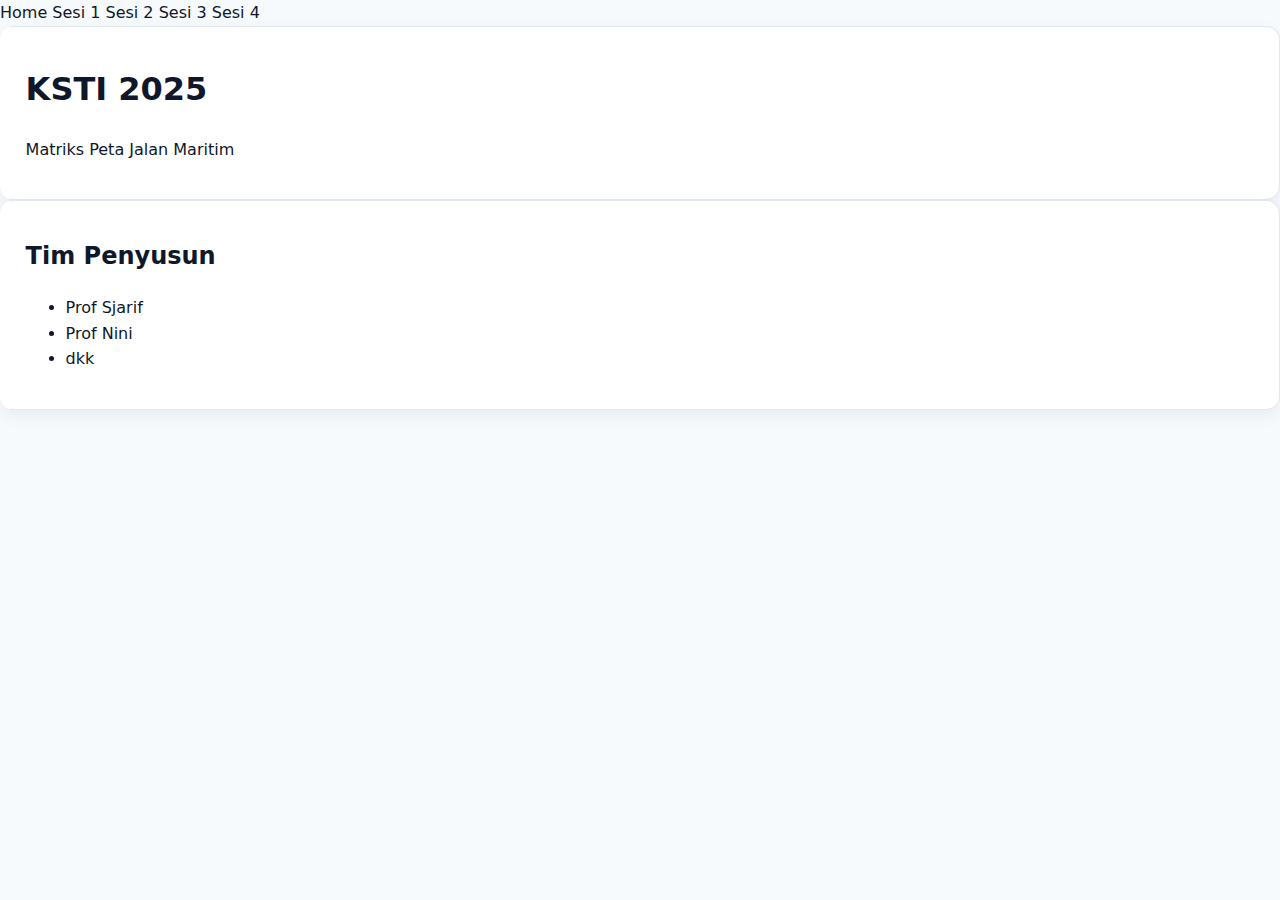
<file: index1.html>
<!DOCTYPE html>
<html lang="id">
<head>
  <meta charset="utf-8" />
  <meta name="viewport" content="width=device-width,initial-scale=1" />
  <title>KSTI 2025 · Matriks Peta Jalan Maritim</title>
  <link rel="stylesheet" href="styles.css" />
</head>
<body>

  <!-- Radio HALAMAN dipindah ke ROOT (saudara dari <section>) -->
  <input type="radio" id="tab-home" name="nav" checked hidden>
  <input type="radio" id="tab-s1"   name="nav" hidden>
  <input type="radio" id="tab-s2"   name="nav" hidden>
  <input type="radio" id="tab-s3"   name="nav" hidden>
  <input type="radio" id="tab-s4"   name="nav" hidden>

  <!-- Toolbar: label saja (menunjuk ke radio di atas) -->
  <nav class="navbar">
    <nav>
      <label for="tab-home">Home</label>
      <label for="tab-s1">Sesi 1</label>
      <label for="tab-s2">Sesi 2</label>
      <label for="tab-s3">Sesi 3</label>
      <label for="tab-s4">Sesi 4</label>
    </nav>
  </nav>

  <!-- ========== HOME ========== -->
  <section class="page home">
    <div class="container">
      <div class="card">
        <h1 class="title">KSTI 2025</h1>
        <p class="subtitle">Matriks Peta Jalan Maritim</p>
      </div>

      <div class="card">
        <h2 class="title">Tim Penyusun</h2>
        <ul class="list">
          <li>Prof Sjarif</li>
          <li>Prof Nini</li>
          <li>dkk</li>
        </ul>
      </div>
    </div>
  </section>

  <!-- ========== SESI 1 ========== -->
  <section class="page sesi1">
    <div class="container">
      <div class="card">
        <h2 class="title">SESI 1 – Industri Maritim</h2>

        <div class="year-tabs">
          <input type="radio" id="s1y2025" name="sesi1" checked>
          <label for="s1y2025">2025</label>

          <input type="radio" id="s1y2026" name="sesi1">
          <label for="s1y2026">2026</label>

          <input type="radio" id="s1y2027" name="sesi1">
          <label for="s1y2027">2027</label>

          <input type="radio" id="s1y2028" name="sesi1">
          <label for="s1y2028">2028</label>

          <input type="radio" id="s1y2029" name="sesi1">
          <label for="s1y2029">2029</label>

          <!-- Panel 2025 -->
          <div class="panel">
            <div class="grid8">
              <article class="item"><h3><span>1</span> Permasalahan</h3><p>Identifikasi masalah utama di sektor maritim.
              <ul>
                <li>Pembangunan kapal dalam negeri masih terbatas, banyak kapal diperoleh dari impor </li>
                <li>Belum adanya konsep kapal series pada berbagai jenis kapal yang dibangun dalam negeri </li>
                <li>TKDN industri kapal masih terbatas, material/ komponen masih bergantung impor </li>
                <li>Peralatan H/W dan S/W cerdas untuk industri perkapalan masih sangat terbatas </li>
                <li>Belum adanya standar series pada berbagai jenis bangunan lepas pantai yang dibangun dalam negeri </li>
                <li>TKDN industri bangunan lepas pantai masih terbatas, material/ komponen masih bergantung impor </li>
                <li>Peralatan H/W dan S/W cerdas untuk industri bangunan lepas pantai masih sangat terbatas </li>
              </ul>
              </p></article>
              <article class="item"><h3><span>2</span> Pasar</h3><p>Analisis potensi pasar domestik dan ekspor.
              <ul>
                <li>Pembangunan kapal dalam negeri masih terbatas, banyak kapal diperoleh dari impor </li>
                <li>Belum adanya konsep kapal series pada berbagai jenis kapal yang dibangun dalam negeri </li>
                <li>TKDN industri kapal masih terbatas, material/ komponen masih bergantung impor </li>
                <li>Peralatan H/W dan S/W cerdas untuk industri perkapalan masih sangat terbatas </li>
                <li>Belum adanya standar series pada berbagai jenis bangunan lepas pantai yang dibangun dalam negeri </li>
                <li>TKDN industri bangunan lepas pantai masih terbatas, material/ komponen masih bergantung impor </li>
                <li>Peralatan H/W dan S/W cerdas untuk industri bangunan lepas pantai masih sangat terbatas </li>
              </ul>
              </p></article>
              <article class="item"><h3><span>3</span> Industri</h3><p>Kolaborasi dengan galangan kapal nasional.
              <ul>
                <li>Pembangunan kapal dalam negeri masih terbatas, banyak kapal diperoleh dari impor </li>
                <li>Belum adanya konsep kapal series pada berbagai jenis kapal yang dibangun dalam negeri </li>
                <li>TKDN industri kapal masih terbatas, material/ komponen masih bergantung impor </li>
                <li>Peralatan H/W dan S/W cerdas untuk industri perkapalan masih sangat terbatas </li>
                <li>Belum adanya standar series pada berbagai jenis bangunan lepas pantai yang dibangun dalam negeri </li>
                <li>TKDN industri bangunan lepas pantai masih terbatas, material/ komponen masih bergantung impor </li>
                <li>Peralatan H/W dan S/W cerdas untuk industri bangunan lepas pantai masih sangat terbatas </li>
              </ul>
              </p></article>
              <article class="item"><h3><span>4</span> Teknologi</h3><p>Penerapan digital twin untuk monitoring kapal.
              <ul>
                <li>Pembangunan kapal dalam negeri masih terbatas, banyak kapal diperoleh dari impor </li>
                <li>Belum adanya konsep kapal series pada berbagai jenis kapal yang dibangun dalam negeri </li>
                <li>TKDN industri kapal masih terbatas, material/ komponen masih bergantung impor </li>
                <li>Peralatan H/W dan S/W cerdas untuk industri perkapalan masih sangat terbatas </li>
                <li>Belum adanya standar series pada berbagai jenis bangunan lepas pantai yang dibangun dalam negeri </li>
                <li>TKDN industri bangunan lepas pantai masih terbatas, material/ komponen masih bergantung impor </li>
                <li>Peralatan H/W dan S/W cerdas untuk industri bangunan lepas pantai masih sangat terbatas </li>
              </ul>
              </p></article>
              <article class="item"><h3><span>5</span> SDM</h3><p>Pelatihan insinyur muda dalam otomasi maritim.
              <ul>
                <li>Pembangunan kapal dalam negeri masih terbatas, banyak kapal diperoleh dari impor </li>
                <li>Belum adanya konsep kapal series pada berbagai jenis kapal yang dibangun dalam negeri </li>
                <li>TKDN industri kapal masih terbatas, material/ komponen masih bergantung impor </li>
                <li>Peralatan H/W dan S/W cerdas untuk industri perkapalan masih sangat terbatas </li>
                <li>Belum adanya standar series pada berbagai jenis bangunan lepas pantai yang dibangun dalam negeri </li>
                <li>TKDN industri bangunan lepas pantai masih terbatas, material/ komponen masih bergantung impor </li>
                <li>Peralatan H/W dan S/W cerdas untuk industri bangunan lepas pantai masih sangat terbatas </li>
              </ul>
              </p></article>
              <article class="item"><h3><span>6</span> Regulasi</h3><p>Sinkronisasi regulasi IMO dengan standar nasional.
              <ul>
                <li>Pembangunan kapal dalam negeri masih terbatas, banyak kapal diperoleh dari impor </li>
                <li>Belum adanya konsep kapal series pada berbagai jenis kapal yang dibangun dalam negeri </li>
                <li>TKDN industri kapal masih terbatas, material/ komponen masih bergantung impor </li>
                <li>Peralatan H/W dan S/W cerdas untuk industri perkapalan masih sangat terbatas </li>
                <li>Belum adanya standar series pada berbagai jenis bangunan lepas pantai yang dibangun dalam negeri </li>
                <li>TKDN industri bangunan lepas pantai masih terbatas, material/ komponen masih bergantung impor </li>
                <li>Peralatan H/W dan S/W cerdas untuk industri bangunan lepas pantai masih sangat terbatas </li>
              </ul>
              </p></article>
              <article class="item"><h3><span>7</span> <em>Scaling up</em></h3><p>Peningkatan kapasitas prototipe menjadi skala industri.
              <ul>
                <li>Pembangunan kapal dalam negeri masih terbatas, banyak kapal diperoleh dari impor </li>
                <li>Belum adanya konsep kapal series pada berbagai jenis kapal yang dibangun dalam negeri </li>
                <li>TKDN industri kapal masih terbatas, material/ komponen masih bergantung impor </li>
                <li>Peralatan H/W dan S/W cerdas untuk industri perkapalan masih sangat terbatas </li>
                <li>Belum adanya standar series pada berbagai jenis bangunan lepas pantai yang dibangun dalam negeri </li>
                <li>TKDN industri bangunan lepas pantai masih terbatas, material/ komponen masih bergantung impor </li>
                <li>Peralatan H/W dan S/W cerdas untuk industri bangunan lepas pantai masih sangat terbatas </li>
              </ul>
              </p></article>
              <article class="item"><h3><span>8</span> Lainnya</h3><p>Program CSR dan kolaborasi dengan nelayan lokal.
              <ul>
                <li>Pembangunan kapal dalam negeri masih terbatas, banyak kapal diperoleh dari impor </li>
                <li>Belum adanya konsep kapal series pada berbagai jenis kapal yang dibangun dalam negeri </li>
                <li>TKDN industri kapal masih terbatas, material/ komponen masih bergantung impor </li>
                <li>Peralatan H/W dan S/W cerdas untuk industri perkapalan masih sangat terbatas </li>
                <li>Belum adanya standar series pada berbagai jenis bangunan lepas pantai yang dibangun dalam negeri </li>
                <li>TKDN industri bangunan lepas pantai masih terbatas, material/ komponen masih bergantung impor </li>
                <li>Peralatan H/W dan S/W cerdas untuk industri bangunan lepas pantai masih sangat terbatas </li>
              </ul>
              </p></article>
            </div>
          </div>

           <!-- Panel 2025 -->
          <div class="panel">
            <div class="grid8">
              <article class="item"><h3><span>1</span> Permasalahan</h3><p>Identifikasi masalah utama di sektor maritim.
              <ul>
                <li>Pembangunan kapal dalam negeri masih terbatas, banyak kapal diperoleh dari impor </li>
                <li>Belum adanya konsep kapal series pada berbagai jenis kapal yang dibangun dalam negeri </li>
                <li>TKDN industri kapal masih terbatas, material/ komponen masih bergantung impor </li>
                <li>Peralatan H/W dan S/W cerdas untuk industri perkapalan masih sangat terbatas </li>
                <li>Belum adanya standar series pada berbagai jenis bangunan lepas pantai yang dibangun dalam negeri </li>
                <li>TKDN industri bangunan lepas pantai masih terbatas, material/ komponen masih bergantung impor </li>
                <li>Peralatan H/W dan S/W cerdas untuk industri bangunan lepas pantai masih sangat terbatas </li>
              </ul>
              </p></article>
              <article class="item"><h3><span>2</span> Pasar</h3><p>Analisis potensi pasar domestik dan ekspor.
              <ul>
                <li>Pembangunan kapal dalam negeri masih terbatas, banyak kapal diperoleh dari impor </li>
                <li>Belum adanya konsep kapal series pada berbagai jenis kapal yang dibangun dalam negeri </li>
                <li>TKDN industri kapal masih terbatas, material/ komponen masih bergantung impor </li>
                <li>Peralatan H/W dan S/W cerdas untuk industri perkapalan masih sangat terbatas </li>
                <li>Belum adanya standar series pada berbagai jenis bangunan lepas pantai yang dibangun dalam negeri </li>
                <li>TKDN industri bangunan lepas pantai masih terbatas, material/ komponen masih bergantung impor </li>
                <li>Peralatan H/W dan S/W cerdas untuk industri bangunan lepas pantai masih sangat terbatas </li>
              </ul>
              </p></article>
              <article class="item"><h3><span>3</span> Industri</h3><p>Kolaborasi dengan galangan kapal nasional.
              <ul>
                <li>Pembangunan kapal dalam negeri masih terbatas, banyak kapal diperoleh dari impor </li>
                <li>Belum adanya konsep kapal series pada berbagai jenis kapal yang dibangun dalam negeri </li>
                <li>TKDN industri kapal masih terbatas, material/ komponen masih bergantung impor </li>
                <li>Peralatan H/W dan S/W cerdas untuk industri perkapalan masih sangat terbatas </li>
                <li>Belum adanya standar series pada berbagai jenis bangunan lepas pantai yang dibangun dalam negeri </li>
                <li>TKDN industri bangunan lepas pantai masih terbatas, material/ komponen masih bergantung impor </li>
                <li>Peralatan H/W dan S/W cerdas untuk industri bangunan lepas pantai masih sangat terbatas </li>
              </ul>
              </p></article>
              <article class="item"><h3><span>4</span> Teknologi</h3><p>Penerapan digital twin untuk monitoring kapal.
              <ul>
                <li>Pembangunan kapal dalam negeri masih terbatas, banyak kapal diperoleh dari impor </li>
                <li>Belum adanya konsep kapal series pada berbagai jenis kapal yang dibangun dalam negeri </li>
                <li>TKDN industri kapal masih terbatas, material/ komponen masih bergantung impor </li>
                <li>Peralatan H/W dan S/W cerdas untuk industri perkapalan masih sangat terbatas </li>
                <li>Belum adanya standar series pada berbagai jenis bangunan lepas pantai yang dibangun dalam negeri </li>
                <li>TKDN industri bangunan lepas pantai masih terbatas, material/ komponen masih bergantung impor </li>
                <li>Peralatan H/W dan S/W cerdas untuk industri bangunan lepas pantai masih sangat terbatas </li>
              </ul>
              </p></article>
              <article class="item"><h3><span>5</span> SDM</h3><p>Pelatihan insinyur muda dalam otomasi maritim.
              <ul>
                <li>Pembangunan kapal dalam negeri masih terbatas, banyak kapal diperoleh dari impor </li>
                <li>Belum adanya konsep kapal series pada berbagai jenis kapal yang dibangun dalam negeri </li>
                <li>TKDN industri kapal masih terbatas, material/ komponen masih bergantung impor </li>
                <li>Peralatan H/W dan S/W cerdas untuk industri perkapalan masih sangat terbatas </li>
                <li>Belum adanya standar series pada berbagai jenis bangunan lepas pantai yang dibangun dalam negeri </li>
                <li>TKDN industri bangunan lepas pantai masih terbatas, material/ komponen masih bergantung impor </li>
                <li>Peralatan H/W dan S/W cerdas untuk industri bangunan lepas pantai masih sangat terbatas </li>
              </ul>
              </p></article>
              <article class="item"><h3><span>6</span> Regulasi</h3><p>Sinkronisasi regulasi IMO dengan standar nasional.
              <ul>
                <li>Pembangunan kapal dalam negeri masih terbatas, banyak kapal diperoleh dari impor </li>
                <li>Belum adanya konsep kapal series pada berbagai jenis kapal yang dibangun dalam negeri </li>
                <li>TKDN industri kapal masih terbatas, material/ komponen masih bergantung impor </li>
                <li>Peralatan H/W dan S/W cerdas untuk industri perkapalan masih sangat terbatas </li>
                <li>Belum adanya standar series pada berbagai jenis bangunan lepas pantai yang dibangun dalam negeri </li>
                <li>TKDN industri bangunan lepas pantai masih terbatas, material/ komponen masih bergantung impor </li>
                <li>Peralatan H/W dan S/W cerdas untuk industri bangunan lepas pantai masih sangat terbatas </li>
              </ul>
              </p></article>
              <article class="item"><h3><span>7</span> <em>Scaling up</em></h3><p>Peningkatan kapasitas prototipe menjadi skala industri.
              <ul>
                <li>Pembangunan kapal dalam negeri masih terbatas, banyak kapal diperoleh dari impor </li>
                <li>Belum adanya konsep kapal series pada berbagai jenis kapal yang dibangun dalam negeri </li>
                <li>TKDN industri kapal masih terbatas, material/ komponen masih bergantung impor </li>
                <li>Peralatan H/W dan S/W cerdas untuk industri perkapalan masih sangat terbatas </li>
                <li>Belum adanya standar series pada berbagai jenis bangunan lepas pantai yang dibangun dalam negeri </li>
                <li>TKDN industri bangunan lepas pantai masih terbatas, material/ komponen masih bergantung impor </li>
                <li>Peralatan H/W dan S/W cerdas untuk industri bangunan lepas pantai masih sangat terbatas </li>
              </ul>
              </p></article>
              <article class="item"><h3><span>8</span> Lainnya</h3><p>Program CSR dan kolaborasi dengan nelayan lokal.
              <ul>
                <li>Pembangunan kapal dalam negeri masih terbatas, banyak kapal diperoleh dari impor </li>
                <li>Belum adanya konsep kapal series pada berbagai jenis kapal yang dibangun dalam negeri </li>
                <li>TKDN industri kapal masih terbatas, material/ komponen masih bergantung impor </li>
                <li>Peralatan H/W dan S/W cerdas untuk industri perkapalan masih sangat terbatas </li>
                <li>Belum adanya standar series pada berbagai jenis bangunan lepas pantai yang dibangun dalam negeri </li>
                <li>TKDN industri bangunan lepas pantai masih terbatas, material/ komponen masih bergantung impor </li>
                <li>Peralatan H/W dan S/W cerdas untuk industri bangunan lepas pantai masih sangat terbatas </li>
              </ul>
              </p></article>
            </div>
          </div>
 <!-- Panel 2025 -->
          <div class="panel">
            <div class="grid8">
              <article class="item"><h3><span>1</span> Permasalahan</h3><p>Identifikasi masalah utama di sektor maritim.
              <ul>
                <li>Pembangunan kapal dalam negeri masih terbatas, banyak kapal diperoleh dari impor </li>
                <li>Belum adanya konsep kapal series pada berbagai jenis kapal yang dibangun dalam negeri </li>
                <li>TKDN industri kapal masih terbatas, material/ komponen masih bergantung impor </li>
                <li>Peralatan H/W dan S/W cerdas untuk industri perkapalan masih sangat terbatas </li>
                <li>Belum adanya standar series pada berbagai jenis bangunan lepas pantai yang dibangun dalam negeri </li>
                <li>TKDN industri bangunan lepas pantai masih terbatas, material/ komponen masih bergantung impor </li>
                <li>Peralatan H/W dan S/W cerdas untuk industri bangunan lepas pantai masih sangat terbatas </li>
              </ul>
              </p></article>
              <article class="item"><h3><span>2</span> Pasar</h3><p>Analisis potensi pasar domestik dan ekspor.
              <ul>
                <li>Pembangunan kapal dalam negeri masih terbatas, banyak kapal diperoleh dari impor </li>
                <li>Belum adanya konsep kapal series pada berbagai jenis kapal yang dibangun dalam negeri </li>
                <li>TKDN industri kapal masih terbatas, material/ komponen masih bergantung impor </li>
                <li>Peralatan H/W dan S/W cerdas untuk industri perkapalan masih sangat terbatas </li>
                <li>Belum adanya standar series pada berbagai jenis bangunan lepas pantai yang dibangun dalam negeri </li>
                <li>TKDN industri bangunan lepas pantai masih terbatas, material/ komponen masih bergantung impor </li>
                <li>Peralatan H/W dan S/W cerdas untuk industri bangunan lepas pantai masih sangat terbatas </li>
              </ul>
              </p></article>
              <article class="item"><h3><span>3</span> Industri</h3><p>Kolaborasi dengan galangan kapal nasional.
              <ul>
                <li>Pembangunan kapal dalam negeri masih terbatas, banyak kapal diperoleh dari impor </li>
                <li>Belum adanya konsep kapal series pada berbagai jenis kapal yang dibangun dalam negeri </li>
                <li>TKDN industri kapal masih terbatas, material/ komponen masih bergantung impor </li>
                <li>Peralatan H/W dan S/W cerdas untuk industri perkapalan masih sangat terbatas </li>
                <li>Belum adanya standar series pada berbagai jenis bangunan lepas pantai yang dibangun dalam negeri </li>
                <li>TKDN industri bangunan lepas pantai masih terbatas, material/ komponen masih bergantung impor </li>
                <li>Peralatan H/W dan S/W cerdas untuk industri bangunan lepas pantai masih sangat terbatas </li>
              </ul>
              </p></article>
              <article class="item"><h3><span>4</span> Teknologi</h3><p>Penerapan digital twin untuk monitoring kapal.
              <ul>
                <li>Pembangunan kapal dalam negeri masih terbatas, banyak kapal diperoleh dari impor </li>
                <li>Belum adanya konsep kapal series pada berbagai jenis kapal yang dibangun dalam negeri </li>
                <li>TKDN industri kapal masih terbatas, material/ komponen masih bergantung impor </li>
                <li>Peralatan H/W dan S/W cerdas untuk industri perkapalan masih sangat terbatas </li>
                <li>Belum adanya standar series pada berbagai jenis bangunan lepas pantai yang dibangun dalam negeri </li>
                <li>TKDN industri bangunan lepas pantai masih terbatas, material/ komponen masih bergantung impor </li>
                <li>Peralatan H/W dan S/W cerdas untuk industri bangunan lepas pantai masih sangat terbatas </li>
              </ul>
              </p></article>
              <article class="item"><h3><span>5</span> SDM</h3><p>Pelatihan insinyur muda dalam otomasi maritim.
              <ul>
                <li>Pembangunan kapal dalam negeri masih terbatas, banyak kapal diperoleh dari impor </li>
                <li>Belum adanya konsep kapal series pada berbagai jenis kapal yang dibangun dalam negeri </li>
                <li>TKDN industri kapal masih terbatas, material/ komponen masih bergantung impor </li>
                <li>Peralatan H/W dan S/W cerdas untuk industri perkapalan masih sangat terbatas </li>
                <li>Belum adanya standar series pada berbagai jenis bangunan lepas pantai yang dibangun dalam negeri </li>
                <li>TKDN industri bangunan lepas pantai masih terbatas, material/ komponen masih bergantung impor </li>
                <li>Peralatan H/W dan S/W cerdas untuk industri bangunan lepas pantai masih sangat terbatas </li>
              </ul>
              </p></article>
              <article class="item"><h3><span>6</span> Regulasi</h3><p>Sinkronisasi regulasi IMO dengan standar nasional.
              <ul>
                <li>Pembangunan kapal dalam negeri masih terbatas, banyak kapal diperoleh dari impor </li>
                <li>Belum adanya konsep kapal series pada berbagai jenis kapal yang dibangun dalam negeri </li>
                <li>TKDN industri kapal masih terbatas, material/ komponen masih bergantung impor </li>
                <li>Peralatan H/W dan S/W cerdas untuk industri perkapalan masih sangat terbatas </li>
                <li>Belum adanya standar series pada berbagai jenis bangunan lepas pantai yang dibangun dalam negeri </li>
                <li>TKDN industri bangunan lepas pantai masih terbatas, material/ komponen masih bergantung impor </li>
                <li>Peralatan H/W dan S/W cerdas untuk industri bangunan lepas pantai masih sangat terbatas </li>
              </ul>
              </p></article>
              <article class="item"><h3><span>7</span> <em>Scaling up</em></h3><p>Peningkatan kapasitas prototipe menjadi skala industri.
              <ul>
                <li>Pembangunan kapal dalam negeri masih terbatas, banyak kapal diperoleh dari impor </li>
                <li>Belum adanya konsep kapal series pada berbagai jenis kapal yang dibangun dalam negeri </li>
                <li>TKDN industri kapal masih terbatas, material/ komponen masih bergantung impor </li>
                <li>Peralatan H/W dan S/W cerdas untuk industri perkapalan masih sangat terbatas </li>
                <li>Belum adanya standar series pada berbagai jenis bangunan lepas pantai yang dibangun dalam negeri </li>
                <li>TKDN industri bangunan lepas pantai masih terbatas, material/ komponen masih bergantung impor </li>
                <li>Peralatan H/W dan S/W cerdas untuk industri bangunan lepas pantai masih sangat terbatas </li>
              </ul>
              </p></article>
              <article class="item"><h3><span>8</span> Lainnya</h3><p>Program CSR dan kolaborasi dengan nelayan lokal.
              <ul>
                <li>Pembangunan kapal dalam negeri masih terbatas, banyak kapal diperoleh dari impor </li>
                <li>Belum adanya konsep kapal series pada berbagai jenis kapal yang dibangun dalam negeri </li>
                <li>TKDN industri kapal masih terbatas, material/ komponen masih bergantung impor </li>
                <li>Peralatan H/W dan S/W cerdas untuk industri perkapalan masih sangat terbatas </li>
                <li>Belum adanya standar series pada berbagai jenis bangunan lepas pantai yang dibangun dalam negeri </li>
                <li>TKDN industri bangunan lepas pantai masih terbatas, material/ komponen masih bergantung impor </li>
                <li>Peralatan H/W dan S/W cerdas untuk industri bangunan lepas pantai masih sangat terbatas </li>
              </ul>
              </p></article>
            </div>
          </div>
 <!-- Panel 2026 -->
          <div class="panel">
            <div class="grid8">
              <article class="item"><h3><span>1</span> Permasalahan</h3><p>Identifikasi masalah utama di sektor maritim.
              <ul>
                <li>Pembangunan kapal dalam negeri masih terbatas, banyak kapal diperoleh dari impor </li>
                <li>Belum adanya konsep kapal series pada berbagai jenis kapal yang dibangun dalam negeri </li>
                <li>TKDN industri kapal masih terbatas, material/ komponen masih bergantung impor </li>
                <li>Peralatan H/W dan S/W cerdas untuk industri perkapalan masih sangat terbatas </li>
                <li>Belum adanya standar series pada berbagai jenis bangunan lepas pantai yang dibangun dalam negeri </li>
                <li>TKDN industri bangunan lepas pantai masih terbatas, material/ komponen masih bergantung impor </li>
                <li>Peralatan H/W dan S/W cerdas untuk industri bangunan lepas pantai masih sangat terbatas </li>
              </ul>
              </p></article>
              <article class="item"><h3><span>2</span> Pasar</h3><p>Analisis potensi pasar domestik dan ekspor.
              <ul>
                <li>Pembangunan kapal dalam negeri masih terbatas, banyak kapal diperoleh dari impor </li>
                <li>Belum adanya konsep kapal series pada berbagai jenis kapal yang dibangun dalam negeri </li>
                <li>TKDN industri kapal masih terbatas, material/ komponen masih bergantung impor </li>
                <li>Peralatan H/W dan S/W cerdas untuk industri perkapalan masih sangat terbatas </li>
                <li>Belum adanya standar series pada berbagai jenis bangunan lepas pantai yang dibangun dalam negeri </li>
                <li>TKDN industri bangunan lepas pantai masih terbatas, material/ komponen masih bergantung impor </li>
                <li>Peralatan H/W dan S/W cerdas untuk industri bangunan lepas pantai masih sangat terbatas </li>
              </ul>
              </p></article>
              <article class="item"><h3><span>3</span> Industri</h3><p>Kolaborasi dengan galangan kapal nasional.
              <ul>
                <li>Pembangunan kapal dalam negeri masih terbatas, banyak kapal diperoleh dari impor </li>
                <li>Belum adanya konsep kapal series pada berbagai jenis kapal yang dibangun dalam negeri </li>
                <li>TKDN industri kapal masih terbatas, material/ komponen masih bergantung impor </li>
                <li>Peralatan H/W dan S/W cerdas untuk industri perkapalan masih sangat terbatas </li>
                <li>Belum adanya standar series pada berbagai jenis bangunan lepas pantai yang dibangun dalam negeri </li>
                <li>TKDN industri bangunan lepas pantai masih terbatas, material/ komponen masih bergantung impor </li>
                <li>Peralatan H/W dan S/W cerdas untuk industri bangunan lepas pantai masih sangat terbatas </li>
              </ul>
              </p></article>
              <article class="item"><h3><span>4</span> Teknologi</h3><p>Penerapan digital twin untuk monitoring kapal.
              <ul>
                <li>Pembangunan kapal dalam negeri masih terbatas, banyak kapal diperoleh dari impor </li>
                <li>Belum adanya konsep kapal series pada berbagai jenis kapal yang dibangun dalam negeri </li>
                <li>TKDN industri kapal masih terbatas, material/ komponen masih bergantung impor </li>
                <li>Peralatan H/W dan S/W cerdas untuk industri perkapalan masih sangat terbatas </li>
                <li>Belum adanya standar series pada berbagai jenis bangunan lepas pantai yang dibangun dalam negeri </li>
                <li>TKDN industri bangunan lepas pantai masih terbatas, material/ komponen masih bergantung impor </li>
                <li>Peralatan H/W dan S/W cerdas untuk industri bangunan lepas pantai masih sangat terbatas </li>
              </ul>
              </p></article>
              <article class="item"><h3><span>5</span> SDM</h3><p>Pelatihan insinyur muda dalam otomasi maritim.
              <ul>
                <li>Pembangunan kapal dalam negeri masih terbatas, banyak kapal diperoleh dari impor </li>
                <li>Belum adanya konsep kapal series pada berbagai jenis kapal yang dibangun dalam negeri </li>
                <li>TKDN industri kapal masih terbatas, material/ komponen masih bergantung impor </li>
                <li>Peralatan H/W dan S/W cerdas untuk industri perkapalan masih sangat terbatas </li>
                <li>Belum adanya standar series pada berbagai jenis bangunan lepas pantai yang dibangun dalam negeri </li>
                <li>TKDN industri bangunan lepas pantai masih terbatas, material/ komponen masih bergantung impor </li>
                <li>Peralatan H/W dan S/W cerdas untuk industri bangunan lepas pantai masih sangat terbatas </li>
              </ul>
              </p></article>
              <article class="item"><h3><span>6</span> Regulasi</h3><p>Sinkronisasi regulasi IMO dengan standar nasional.
              <ul>
                <li>Pembangunan kapal dalam negeri masih terbatas, banyak kapal diperoleh dari impor </li>
                <li>Belum adanya konsep kapal series pada berbagai jenis kapal yang dibangun dalam negeri </li>
                <li>TKDN industri kapal masih terbatas, material/ komponen masih bergantung impor </li>
                <li>Peralatan H/W dan S/W cerdas untuk industri perkapalan masih sangat terbatas </li>
                <li>Belum adanya standar series pada berbagai jenis bangunan lepas pantai yang dibangun dalam negeri </li>
                <li>TKDN industri bangunan lepas pantai masih terbatas, material/ komponen masih bergantung impor </li>
                <li>Peralatan H/W dan S/W cerdas untuk industri bangunan lepas pantai masih sangat terbatas </li>
              </ul>
              </p></article>
              <article class="item"><h3><span>7</span> <em>Scaling up</em></h3><p>Peningkatan kapasitas prototipe menjadi skala industri.
              <ul>
                <li>Pembangunan kapal dalam negeri masih terbatas, banyak kapal diperoleh dari impor </li>
                <li>Belum adanya konsep kapal series pada berbagai jenis kapal yang dibangun dalam negeri </li>
                <li>TKDN industri kapal masih terbatas, material/ komponen masih bergantung impor </li>
                <li>Peralatan H/W dan S/W cerdas untuk industri perkapalan masih sangat terbatas </li>
                <li>Belum adanya standar series pada berbagai jenis bangunan lepas pantai yang dibangun dalam negeri </li>
                <li>TKDN industri bangunan lepas pantai masih terbatas, material/ komponen masih bergantung impor </li>
                <li>Peralatan H/W dan S/W cerdas untuk industri bangunan lepas pantai masih sangat terbatas </li>
              </ul>
              </p></article>
              <article class="item"><h3><span>8</span> Lainnya</h3><p>Program CSR dan kolaborasi dengan nelayan lokal.
              <ul>
                <li>Pembangunan kapal dalam negeri masih terbatas, banyak kapal diperoleh dari impor </li>
                <li>Belum adanya konsep kapal series pada berbagai jenis kapal yang dibangun dalam negeri </li>
                <li>TKDN industri kapal masih terbatas, material/ komponen masih bergantung impor </li>
                <li>Peralatan H/W dan S/W cerdas untuk industri perkapalan masih sangat terbatas </li>
                <li>Belum adanya standar series pada berbagai jenis bangunan lepas pantai yang dibangun dalam negeri </li>
                <li>TKDN industri bangunan lepas pantai masih terbatas, material/ komponen masih bergantung impor </li>
                <li>Peralatan H/W dan S/W cerdas untuk industri bangunan lepas pantai masih sangat terbatas </li>
              </ul>
              </p></article>
            </div>
          </div>

  </section>

  <!-- ========== SESI 2 ========== -->
  <section class="page sesi2">
    <div class="container">
      <div class="card">
        <h2 class="title">SESI 2 – TMM</h2>
        <div class="year-tabs">
          <input type="radio" id="s2y2025" name="sesi2" checked><label for="s2y2025">2025</label>
          <input type="radio" id="s2y2026" name="sesi2"><label for="s2y2026">2026</label>
          <input type="radio" id="s2y2027" name="sesi2"><label for="s2y2027">2027</label>
          <input type="radio" id="s2y2028" name="sesi2"><label for="s2y2028">2028</label>
          <input type="radio" id="s2y2029" name="sesi2"><label for="s2y2029">2029</label>

          <div class="panel"><div class="grid8"><p>Isi 2025 Sesi 2…</p></div></div>
          <div class="panel"><div class="grid8"><p>Isi 2026…</p></div></div>
          <div class="panel"><div class="grid8"><p>Isi 2027…</p></div></div>
          <div class="panel"><div class="grid8"><p>Isi 2028…</p></div></div>
          <div class="panel"><div class="grid8"><p>Isi 2029…</p></div></div>
        </div>
      </div>
    </div>
  </section>

  <!-- ========== SESI 3 ========== -->
  <section class="page sesi3">
    <div class="container">
      <div class="card">
        <h2 class="title">SESI 3 – TP</h2>
        <div class="year-tabs">
          <input type="radio" id="s3y2025" name="sesi3" checked><label for="s3y2025">2025</label>
          <input type="radio" id="s3y2026" name="sesi3"><label for="s3y2026">2026</label>
          <input type="radio" id="s3y2027" name="sesi3"><label for="s3y2027">2027</label>
          <input type="radio" id="s3y2028" name="sesi3"><label for="s3y2028">2028</label>
          <input type="radio" id="s3y2029" name="sesi3"><label for="s3y2029">2029</label>

          <div class="panel"><div class="grid8"><p>Isi 2025 Sesi 3…</p></div></div>
          <div class="panel"><div class="grid8"><p>Isi 2026…</p></div></div>
          <div class="panel"><div class="grid8"><p>Isi 2027…</p></div></div>
          <div class="panel"><div class="grid8"><p>Isi 2028…</p></div></div>
          <div class="panel"><div class="grid8"><p>Isi 2029…</p></div></div>
        </div>
      </div>
    </div>
  </section>

  <!-- ========== SESI 4 ========== -->
  <section class="page sesi4">
    <div class="container">
      <div class="card">
        <h2 class="title">SESI 4 – IF</h2>
        <div class="year-tabs">
          <input type="radio" id="s4y2025" name="sesi4" checked><label for="s4y2025">2025</label>
          <input type="radio" id="s4y2026" name="sesi4"><label for="s4y2026">2026</label>
          <input type="radio" id="s4y2027" name="sesi4"><label for="s4y2027">2027</label>
          <input type="radio" id="s4y2028" name="sesi4"><label for="s4y2028">2028</label>
          <input type="radio" id="s4y2029" name="sesi4"><label for="s4y2029">2029</label>

          <div class="panel"><div class="grid8"><p>Isi 2025 Sesi 4…</p></div></div>
          <div class="panel"><div class="grid8"><p>Isi 2026…</p></div></div>
          <div class="panel"><div class="grid8"><p>Isi 2027…</p></div></div>
          <div class="panel"><div class="grid8"><p>Isi 2028…</p></div></div>
          <div class="panel"><div class="grid8"><p>Isi 2029…</p></div></div>
        </div>
      </div>
    </div>
  </section>

  <!-- Aturan switch halaman (kalau belum ada di CSS global) -->
  <style>
    .page{display:none}
    #tab-home:checked ~ .home{display:block}
    #tab-s1:checked ~ .sesi1{display:block}
    #tab-s2:checked ~ .sesi2{display:block}
    #tab-s3:checked ~ .sesi3{display:block}
    #tab-s4:checked ~ .sesi4{display:block}
  </style>

</body>
</html>
</file>
<file: styles.css>
:root{
  --bg:#f7fafc; --fg:#0f172a; --muted:#475569;
  --card:#ffffff; --line:#e2e8f0;
  --blue:#0ea5e9; --green:#22c55e; --purple:#8b5cf6; --amber:#f59e0b;
}

/* Reset */
*{box-sizing:border-box}
html,body{margin:0;padding:0}
body{
  font-family: system-ui,-apple-system,Segoe UI,Roboto,Ubuntu,Cantarell,Noto Sans,Arial;
  background:var(--bg); color:var(--fg); line-height:1.6;
}

/* ===== Toolbar (radio + label, radio disembunyikan) ===== */
.toolbar{
  position:sticky; top:0; z-index:50;
  display:flex; gap:1rem; justify-content:center; flex-wrap:wrap;
  background:var(--blue); padding:.8rem 1rem;
  box-shadow:0 2px 10px rgba(14,165,233,.25);
}
.toolbar input[type=radio]{ display:none; }            /* <= hilangkan bulatan */
.toolbar label{
  color:#fff; cursor:pointer; font-weight:700;
  padding:.45rem .9rem; border-radius:8px; transition:.2s;
  user-select:none;
}
.toolbar label:hover{ background:rgba(255,255,255,.18); }
.toolbar input[type=radio]:checked + label{
  background:#fff; color:var(--blue);
}

/* ===== Page switching (CSS-only, tanpa JS) ===== */
.page{ display:none; }
#tab-home:checked ~ .home{ display:block; }
#tab-s1:checked   ~ .sesi1{ display:block; }
#tab-s2:checked   ~ .sesi2{ display:block; }
#tab-s3:checked   ~ .sesi3{ display:block; }
#tab-s4:checked   ~ .sesi4{ display:block; }

/* ===== Home hero ===== */
.hero{
  background:linear-gradient(135deg,#0ea5e9,#38bdf8);
  color:#fff; border-bottom:1px solid rgba(255,255,255,.35);
}
.hero__inner{
  max-width:900px; margin:0 auto; padding:2.6rem 1rem; text-align:center;
}
.hero h1{ margin:0; font-size:2.4rem; letter-spacing:.2px; }
.hero p{ margin:.35rem 0 0; opacity:.95; }
.team-box{
  margin:1.2rem auto 0; max-width:520px;
  background:rgba(255,255,255,.18); border:1px solid rgba(255,255,255,.35);
  border-radius:14px; padding:1rem 1.2rem; backdrop-filter: blur(2px);
}
.team-box h2{ margin:.1rem 0 .6rem; font-size:1.05rem; font-weight:800; }
.team-list{ list-style: disc inside; margin:0; padding:0; text-align:left; line-height:1.75; }
.team-list li{ font-weight:600; }

/* ===== Session layout ===== */
.content{ max-width:1200px; margin:1.5rem auto; padding:0 1rem 2rem; }
.section-title{ margin:.4rem 0 1rem; font-size:1.45rem; }

/* Card aksen */
.card{
  background:var(--card); border:1px solid var(--line);
  border-left:8px solid transparent; border-radius:14px;
  padding:1rem 1.1rem 1.3rem; box-shadow:0 6px 18px rgba(2,8,23,.06);
}
.accent-blue{  border-left-color:var(--blue); }
.accent-green{ border-left-color:var(--green); }
.accent-purple{border-left-color:var(--purple);}
.accent-amber{ border-left-color:var(--amber); }

/* ===== Milestone (tab tahun, CSS-only) ===== */
.milestone{ margin-top:.5rem; }
.milestone-tabs{ display:grid; gap:.9rem; }
.milestone-tabs > input{ display:none; }
.milestone-tabs > label{
  display:inline-block; background:#f1f5f9; color:#0f172a;
  border:1px solid var(--line); border-radius:10px;
  padding:.5rem .9rem; font-weight:700; cursor:pointer; user-select:none; margin-right:.35rem;
}
.milestone-tabs > label:hover{ background:#e2e8f0; }

/* Panel konten per tahun */
.milestone-tabs .panel{
  display:none; background:#ffffff; border:1px solid var(--line);
  border-radius:12px; padding:1rem; box-shadow: 0 4px 14px rgba(2,8,23,.04);
}

/* Tampilkan label & panel sesuai urutan radio yang tercentang */
.milestone-tabs > input:nth-of-type(1):checked ~ label:nth-of-type(1),
.milestone-tabs > input:nth-of-type(2):checked ~ label:nth-of-type(2),
.milestone-tabs > input:nth-of-type(3):checked ~ label:nth-of-type(3),
.milestone-tabs > input:nth-of-type(4):checked ~ label:nth-of-type(4),
.milestone-tabs > input:nth-of-type(5):checked ~ label:nth-of-type(5){
  background:#0ea5e9; color:#fff; border-color:#0ea5e9;
}
.milestone-tabs > input:nth-of-type(1):checked ~ .panel:nth-of-type(1),
.milestone-tabs > input:nth-of-type(2):checked ~ .panel:nth-of-type(2),
.milestone-tabs > input:nth-of-type(3):checked ~ .panel:nth-of-type(3),
.milestone-tabs > input:nth-of-type(4):checked ~ .panel:nth-of-type(4),
.milestone-tabs > input:nth-of-type(5):checked ~ .panel:nth-of-type(5){
  display:block;
}

/* Grid 8 kotak (Permasalahan–Lainnya) */
.grid8{
  display:grid; gap:.9rem;
  grid-template-columns: repeat(2, minmax(0,1fr));
}
@media (min-width: 980px){
  .grid8{ grid-template-columns: repeat(4, minmax(0,1fr)); }
}
.item{
  border:1px solid var(--line); border-radius:12px; background:#f8fafc;
}
.item__head{
  display:flex; align-items:center; gap:.6rem; padding:.6rem .7rem;
  border-bottom:1px solid var(--line); background:#fff; border-radius:12px 12px 0 0;
}
.no{
  display:inline-flex; align-items:center; justify-content:center;
  width:28px; height:28px; border-radius:50%; background:#0ea5e9; color:#fff; font-weight:700;
}
.item__head h3{ margin:0; font-size:1rem; }
.item__body{
  padding:.75rem .85rem; color:var(--muted);
  min-height:80px; background:linear-gradient(180deg,#ffffff 0%,#f8fafc 100%);
}

/* Fokus aksesibilitas */
.toolbar label:focus-visible,
.milestone-tabs > label:focus-visible{
  outline:3px solid rgba(255,255,255,.7);
  outline-offset:2px;
  border-radius:8px;
}
</file>
